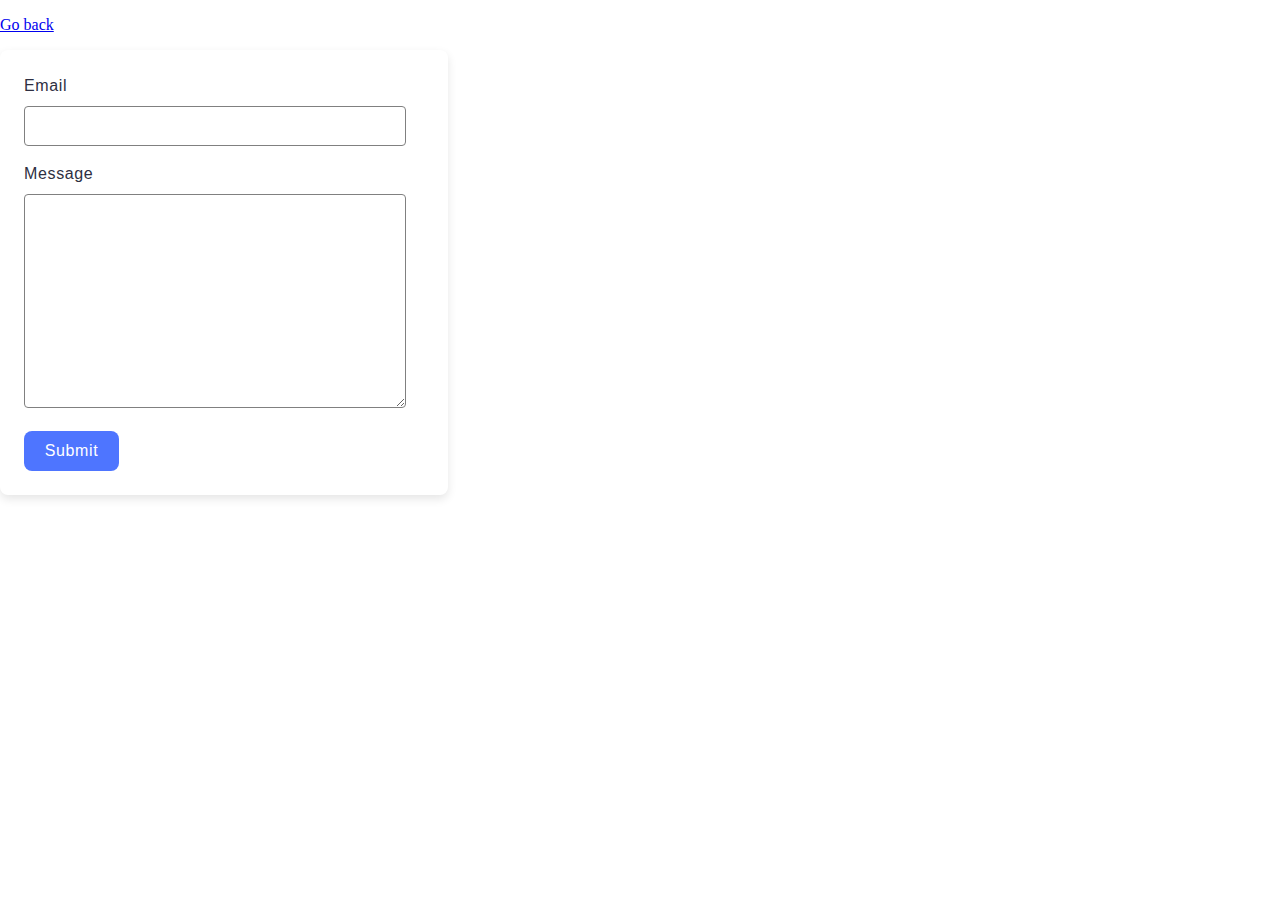
<file: src/2-form.html>
<!DOCTYPE html>
<html lang="en">
  <head>
    <meta charset="UTF-8" />
    <meta http-equiv="X-UA-Compatible" content="IE=edge" />
    <meta name="viewport" content="width=device-width, initial-scale=1.0" />
    <title>Form</title>
    <link rel="stylesheet" href="./css/styles.css" />
  </head>
  <body>
    <p><a href="./index.html">Go back</a></p>

    <form class="feedback-form" autocomplete="off">
      <label>
        Email
        <input type="email" name="email" autofocus />
      </label>
      <label>
        Message
        <textarea name="message" rows="8"></textarea>
      </label>
      <button type="submit">Submit</button>
    </form>

    <script src="./js/2-form.js" type="module"></script>
  </body>
</html>
</file>
<file: src/css/styles.css>
/**
  |============================
  | include css partials with
  | default @import url()
  |============================
*/
/* Common styles */
/* @import url('./reset.css');
@import url('./base.css');
@import url('./container.css');
@import url('./animations.css'); */

/* Sections style */
/* @import url('./header.css');
@import url('./vite-promo.css');
@import url('./badges.css');
@import url('./back-link.css');
@import url('./footer.css'); */

/* gallery */

body {
  margin: 0;
  padding: 0;
}

.gallery {
  display: flex;
  flex-wrap: wrap;
  gap: 24px;
  margin: 24px 156px;
}

.gallery-item {
  list-style: none;
  width: calc(33.33% - 24px);
  box-sizing: border-box;
}

.gallery-image {
  width: 100%;
  height: auto;
  display: block;
  max-height: 200px;
  object-fit: cover;
  transition: transform 0.3s ease;
}

.gallery-item:hover .gallery-image {
  transform: scale(1.05);
}

/* form */

.feedback-form {
  background-color: white;
  border-radius: 8px;
  box-shadow: 0 4px 10px rgba(0, 0, 0, 0.1);
  padding: 24px;
  width: 100%;
  max-width: 400px;
}

.feedback-form label {
  font-family: 'Montserrat', sans-serif;
  font-weight: 400;
  font-size: 16px;
  line-height: 150%;
  letter-spacing: 0.04em;
  color: #2e2f42;

  display: block;
  margin-bottom: 8px;
}

input[type='email'],
textarea {
  width: 360px;
  height: 100%;
  padding: 10px;
  margin: 8px 0 8px 0;
  border: 1px solid #808080;
  border-radius: 4px;

  font-family: 'Montserrat', sans-serif;
  font-weight: 400;
  font-size: 16px;
  line-height: 150%;
  letter-spacing: 0.04em;
  color: #2e2f42;

  outline: none;
  transition: border-color 0.3s ease;
}

input[type='email']:hover,
textarea:hover {
  border-color: #000;
}

input[type='email']:focus,
textarea:focus {
  border-color: #808080;
}

button[type='submit'] {
  border-radius: 8px;
  border: none;
  padding: 8px 16px;
  width: 95px;
  height: 40px;

  background-color: #4e75ff;

  font-family: 'Montserrat', sans-serif;
  font-weight: 500;
  font-size: 16px;
  line-height: 150%;
  letter-spacing: 0.04em;
  color: #fff;
  cursor: pointer;
  transition: background-color 0.3s ease, transform 0.2s ease;
}

button[type='submit']:hover {
  background-color: #6c8cff;
}

button[type='submit']:active {
  transform: scale(0.98);
}

textarea {
  resize: vertical;
}
</file>
